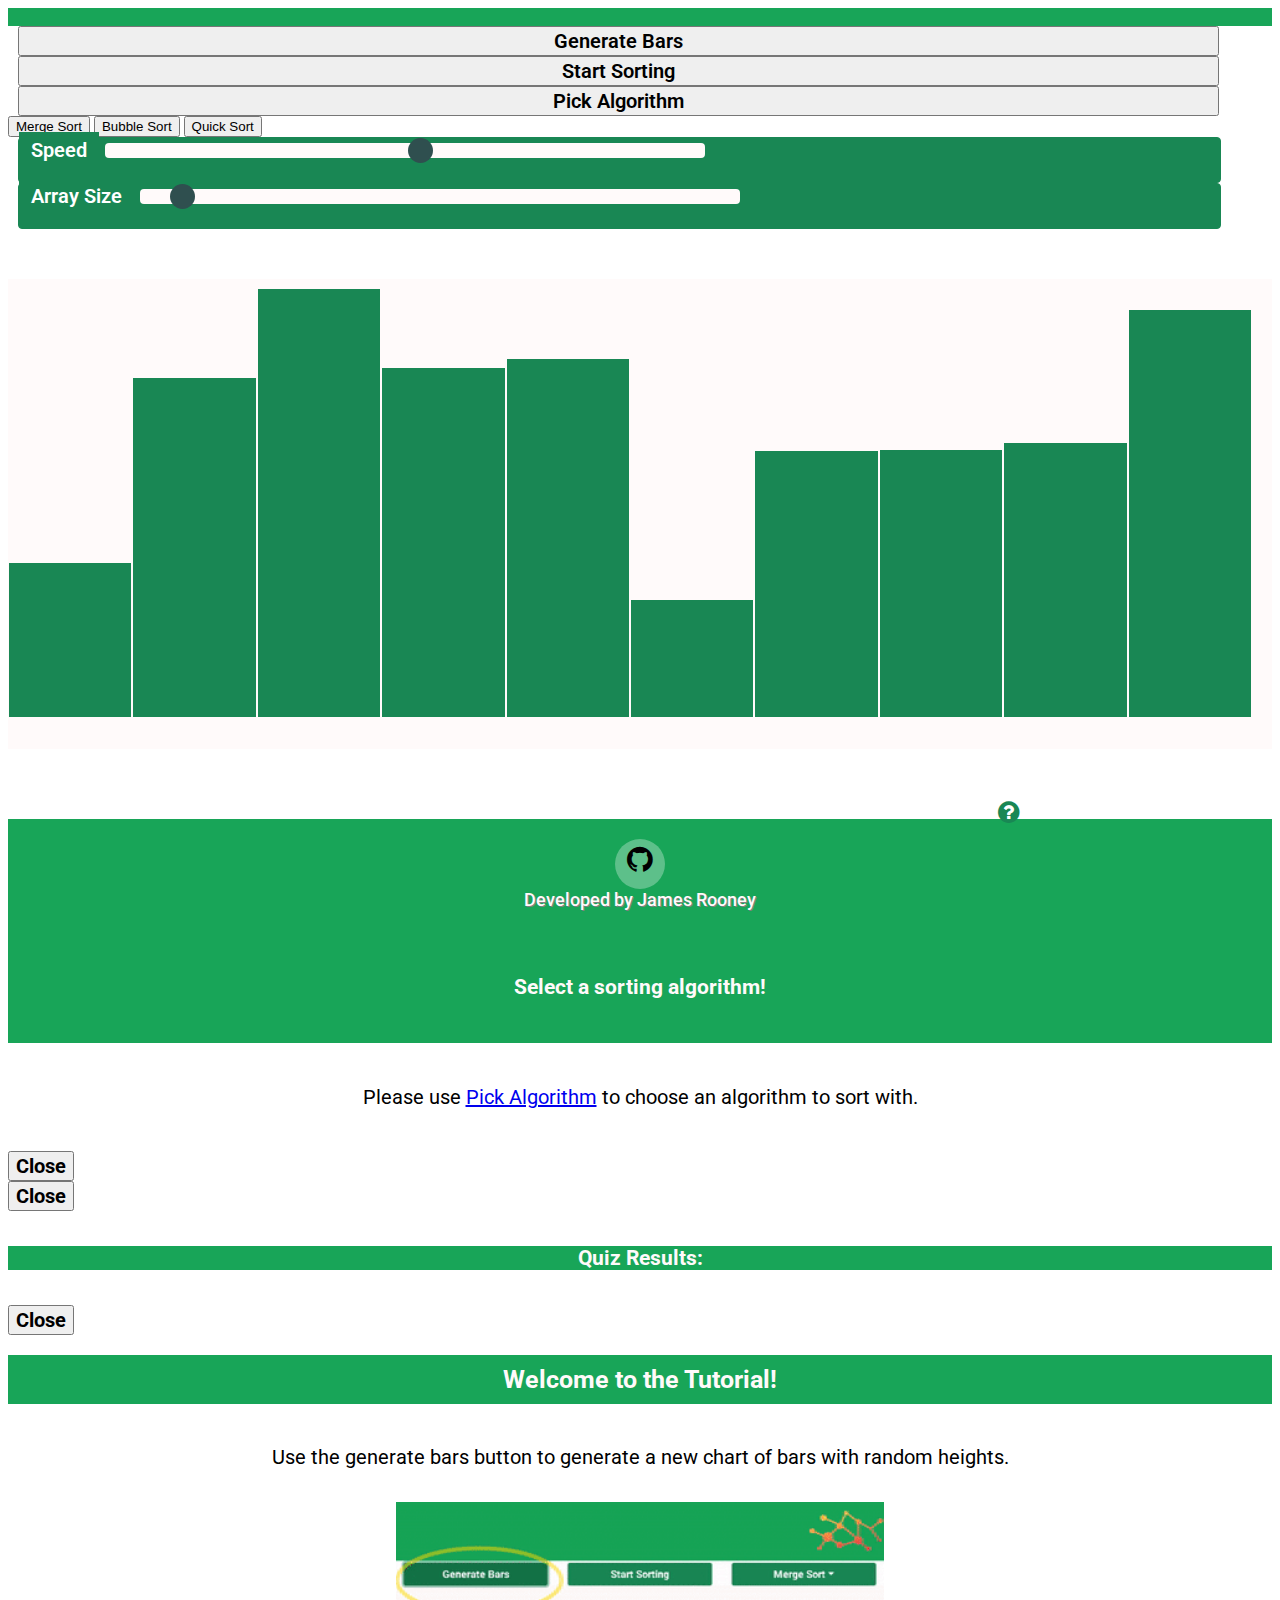
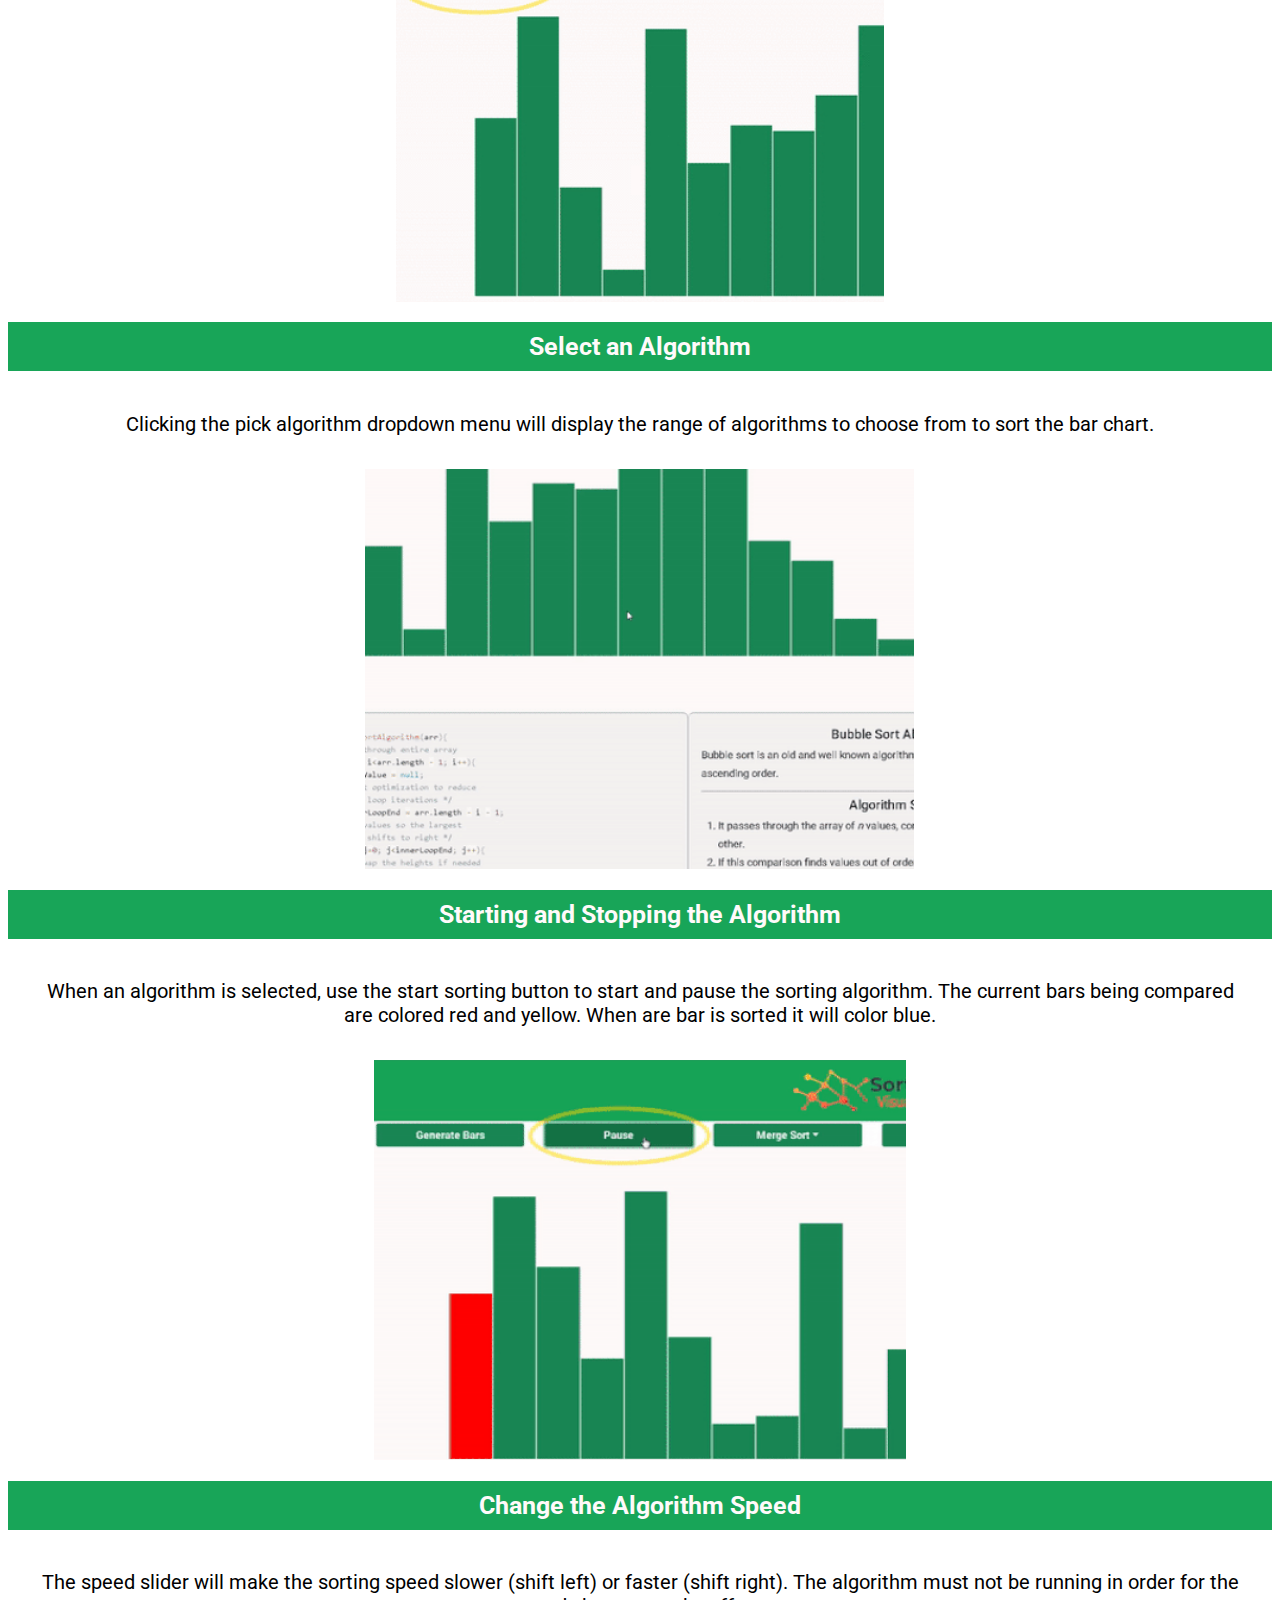
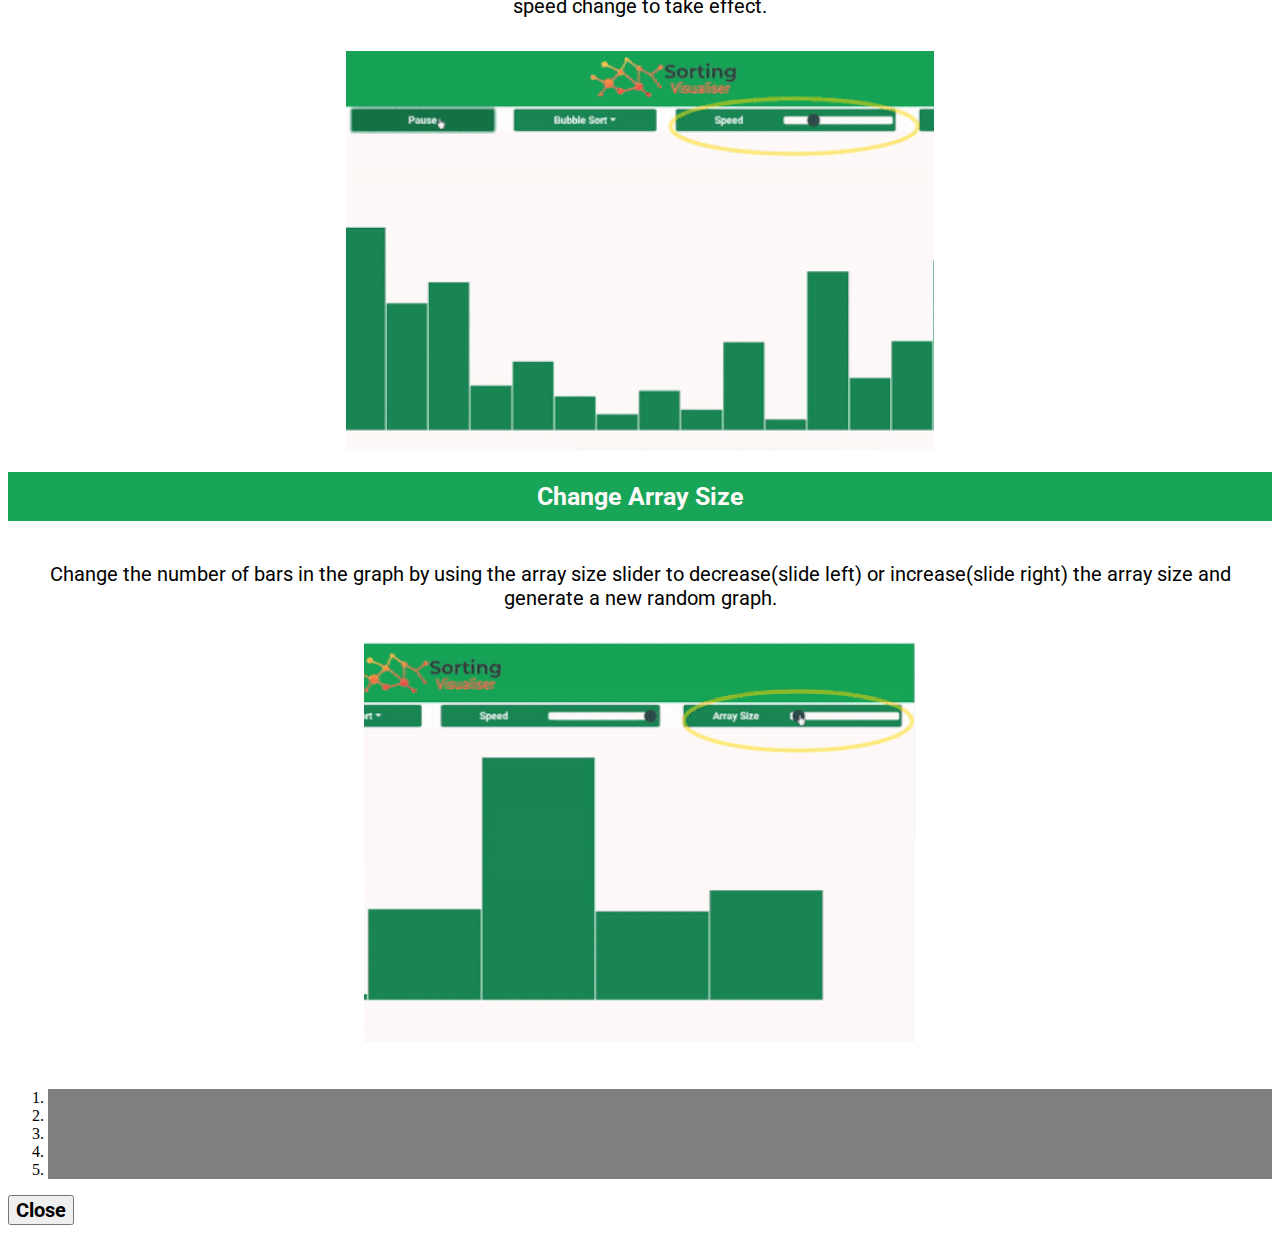
<file: index.html>
<!DOCTYPE html>
<html lang="en">
    
<head>
    <meta charset="UTF-8">
    <meta name="viewport" content="width=device-width, initial-scale=1.0">
    <meta name="description" content="Sorting Visualiser Home page">
    <meta name="keywords" content="Sorting, Algorithm, Mergesort, Quicksort, qsort, Bubble sort, arrays, tutorial, code, javascript, Visualiser, bar chart">
    <meta name="author" content="James Rooney">
    <link rel="icon" type="image/png" sizes="32x32" href="assets/images/favicons/favicon-32x32.png">
    <link rel="icon" type="image/png" sizes="16x16" href="assets/images/favicons/favicon-16x16.png">

    <link href="https://cdn.jsdelivr.net/npm/bootstrap@5.0.0-beta1/dist/css/bootstrap.min.css" rel="stylesheet" integrity="sha384-giJF6kkoqNQ00vy+HMDP7azOuL0xtbfIcaT9wjKHr8RbDVddVHyTfAAsrekwKmP1" crossorigin="anonymous"/>
    <link rel="stylesheet" href="https://stackpath.bootstrapcdn.com/font-awesome/4.7.0/css/font-awesome.min.css" integrity="sha384-wvfXpqpZZVQGK6TAh5PVlGOfQNHSoD2xbE+QkPxCAFlNEevoEH3Sl0sibVcOQVnN" crossorigin="anonymous"/>
    <link rel="stylesheet" href="assets/css/style.css">
    <link rel="stylesheet" href="assets/css/prism.css">
    <title>Sorting Visualiser | Home</title>
</head>

<body>
    <!-- Header Nav Bar and Company Logo -->
    <header class="header-nav-menu-bg-color">
        <nav id="header-nav-bar" class="navbar navbar-light">
            <a href="index.html" class="company-logo"></a>
        </nav>
    </header>

    <!-- Main Content Container -->
    <main>
        <!-- Chart Controls -->
        <div class="container-fluid">
            <div class="row">
                <div class="col-lg-2 col-md-4 col-sm-12 mt-1">
                    <button id="generateBars" type="button" class="dashboard-btn btn btn-success gen-bars-button button-text" aria-label="Generate Bars Button">Generate Bars</button>
                </div>
                <div class="col-lg-2 col-md-4 col-sm-12 mt-1">
                    <button id="sortBars" type="button" class="dashboard-btn btn btn-success sort-bars-button button-text" aria-label="Sort Button">Start Sorting</button>
                </div>
                <!-- Algorithm Select Drop Down Section -->
                <div class="col-lg-2 col-md-4 col-sm-12 mt-1">
                    <div class="btn-group select-algo-container">
                        <button id="selectAlgorithm" type="button" class="btn btn-success dropdown-toggle select-algo-button button-text" data-toggle="dropdown" aria-haspopup="true" aria-expanded="false">
                            Pick Algorithm
                        </button>
                        <div class="dropdown-menu dropdown-menu-right">
                            <button id="mergeSortSelect" class="dropdown-item" type="button">Merge Sort</button>
                            <button id="bubbleSortSelect" class="dropdown-item" type="button">Bubble Sort</button>
                            <button id="quickSortSelect" class="dropdown-item" type="button">Quick Sort</button>
                        </div>
                    </div>
                </div>
                
                <!-- Slider example at w3schools was used and modified for my needs-->
                <!-- Slider Controller Speed and Array Size Section -->
                <div class="col-lg-6">
                    <div class="row">
                        <div class="col-lg-6 col-md-12 col-sm-12 mt-1">
                            <div id="algorithmSpeedDiv" class="slidecontainer">
                                <label for="algorithmSpeed" class="algo-speed-slider button-text">Speed</label>
                                <input type="range" min="1" max="75" value="40" class="slider" name="algorithmSpeed" id="algorithmSpeed">
                            </div>
                        </div>
                        <div class="col-lg-6 col-md-12 col-sm-12 mt-1">
                            <div id="arraySizeDiv" class="slidecontainer">
                                <label for="arraySize" class="array-size-slider button-text">Array Size</label>
                                <input type="range" min="5" max="100" value="10" class="slider" name="arraySize" id="arraySize" >
                            </div>
                        </div>
                    </div>
                </div>
            </div>
        </div>
        
        <!-- Bar Chart -->
        <div class="container-fluid bar-chart-container-bg-color">
            <div id="bars-container" class="row no-padding">
                <div class="col-1"></div>
                <div id="bar-chart" class="col-10 no-padding"></div>
                <div class="col-1 no-padding">
                    <div id="tutorial">
                        <div id="tutorial-arrow" class="display-none"><p>Tutorial</p><div class="arrow-right"></div></div>
                        <a id="tutorial-help" href="#instructions" data-target="#instructions" data-toggle="modal" data-content="Some content inside the popover" class="nav-link"><i class="fa fa-question-circle hover-buttons" aria-hidden="true"></i><span class="sr-only">Help</span></a>
                    </div>
                </div>                
            </div>
        </div>
        
        <!-- Algorithm Code & Info -->
        <div class="container-fluid code-info-container-bg-color">
            <div class="row">
                <div class="col-1"></div>
                <div id="code-block" class="col-lg-5 col-12 mt-5">
                    <pre id="bubble-sort-pre" class="display-none"><code id="bubble-sort-code-block">
                    </code></pre> 
                    <pre id="merge-sort-pre" class="display-none"><code id="merge-sort-code-block">
                    </code></pre>
                    <pre id="quick-sort-pre" class="display-none"><code id="quick-sort-code-block">
                    </code></pre>
                </div>
                <div id="algo-info-block" class="col-lg-5 col-12 mt-5">
                    <div id="bubble-sort-info-block" class="display-none"></div>
                    <div id="merge-sort-info-block" class="display-none"></div>
                    <div id="quick-sort-info-block" class="display-none"></div>
                </div>
                <div class="col-1"></div>
            </div>
        </div>

        <!-- Quiz -->
        <div class="container-fluid">
            <p id="take-quiz-block">
            </p>
            <div class="row">
                <div class="col-1 d-none d-sm-block"></div>
                <div class="col-10-sm col-12">
                    <div class="collapse multi-collapse" id="multiCollapseExample2">
                        <div class="container-fluid">
                            <div class="row">
                                <div class="col-12">
                                    <div id="question-block"></div>
                                    <div id="answer-choices-block"></div>
                                </div>
                                <div class="col-12">
                                    <div id="nav-questions-block"></div>
                                </div>
                                <div class="col-12">
                                    <div id="answer-reveal-block"></div>
                                </div>
                                <div class="col-12">
                                    <div id="quiz-results-block"></div>
                                </div>
                            </div>
                        </div>
                    </div>
                </div>
                <div class="col-1 d-none d-sm-block"></div>
            </div>
        </div>
    </main>

    <!-- Footer Social Links & Copyright -->
    <footer class="footer-menu-bg-color">
        <div class="container">
            <div class="row">
                <div class="col-12 developer-info">
                    <a href="https://github.com/jamesr1775/Sorting-Visualiser"  target="_blank"><i class="fa fa-github hover-buttons" aria-hidden="true"></i><span class="sr-only">GitHub Repo</span></a>
                    <p class="social-media-text uppercase">Developed by James Rooney</p>
                </div>
            </div>
        </div>
    </footer>

    <!-- Initial Code for all Modals was taken from bootstrap examples and modified for my needs -->
    <!-- Select Algorithm Error Modal -->
    <div class="modal fade" id="select-algorithm" tabindex="-1" role="dialog" aria-labelledby="select-algorithm" aria-hidden="true">
        <div class="modal-dialog modal-dialog-centered " role="document">
            <div class="modal-content">
                <div id="no-algo-header-modal" class="modal-header">
                    <h5 class="modal-title reply-header">Select a sorting algorithm!</h5>
                </div>
                <div id="no-algo-body-modal" class="modal-body">
                        <p>Please use <a href="#" role="button" class="btn btn-success popover-test" title="Pick Algorithm" data-content="Popover body content is set in this attribute.">Pick Algorithm</a> to choose an algorithm to sort with.</p>
                </div>
                <div class="modal-footer center-btn">
                    <button type="button" class="btn btn-success  close-btn" data-dismiss="modal">Close</button>
                </div>
            </div>
        </div>
    </div>
    <!-- Question Answered Results Modal -->
    <div class="modal fade" id="question-result" tabindex="-1" role="dialog" aria-labelledby="question-result" aria-hidden="true">
        <div class="modal-dialog modal-dialog-centered " role="document">
            <div class="modal-content">
                <div id="question-modal-header">
                </div>
                <div id="question-modal-result" class="modal-body text-center">
                </div>
                <div id="question-modal-footer" class="modal-footer center-btn">
                    <button type="button" class="btn btn-success  close-btn" data-dismiss="modal">Close</button>
                </div>
            </div>
        </div>
    </div>
    <!-- Quiz Results Modal -->
    <div class="modal fade" id="quiz-results" tabindex="-1" role="dialog" aria-labelledby="select-algorithm" aria-hidden="true">
        <div class="modal-dialog modal-dialog-centered " role="document">
            <div class="modal-content">
                <div id="quiz-header-modal" class="modal-header">
                    <h5 class="modal-title">Quiz Results:</h5>
                </div>
                <div id="quiz-results-modal" class="modal-body">

                </div>
                <div id="quiz-footer-modal" class="modal-footer center-btn">
                    <button type="button" class="btn btn-success  close-btn" data-dismiss="modal">Close</button>
                </div>
            </div>
        </div>
    </div>
    <!-- Tutorial Modal -->
    <div class="modal fade" id="instructions" tabindex="-1" role="dialog" aria-labelledby="instructions" aria-hidden="true">
        <div class="modal-dialog modal-dialog-centered " role="document">
            <div class="modal-content">
                <div id="instructions-modal" class="modal-body">
                    <!-- Initial Code for the carousel was taken from bootstrap examples and modified for my needs -->
                    <div id="tutorialCarousel" class="carousel slide" data-interval="false">
                        <div class="carousel-inner">
                            <!-- Welcome To Tutorial Section -->
                            <div class="carousel-item active">                                
                                <h2 class="instruction-header">Welcome to the Tutorial!</h2>
                                <p class="instruction-text">Use the generate bars button to generate a new chart of bars with random heights.</p>
                                <div id="gen-bars-gif" class="instructions-gif"></div>
                            </div>
                            <!-- Select Algorithm Section -->
                            <div class="carousel-item">
                                <h2 class="instruction-header">Select an Algorithm</h2>
                                <p class="instruction-text">Clicking the pick algorithm dropdown menu will display the range of algorithms to choose from to sort the bar chart.</p>
                                <div id="algo-select-gif" class="instructions-gif"></div>
                            </div>
                            <!-- Start/Stop Section -->
                            <div class="carousel-item">
                                <h2 class="instruction-header">Starting and Stopping the Algorithm</h2>
                                <p class="instruction-text">When an algorithm is selected, use the start sorting button to start and pause the sorting algorithm.
                                   The current bars being compared are colored red and yellow. When are bar is sorted it will color blue. 
                                </p>
                                <div id="start-stop-gif" class="instructions-gif"></div>
                            </div>
                            <!-- Algorithm Speed Section -->
                            <div class="carousel-item">
                                <h2 class="instruction-header">Change the Algorithm Speed</h2>
                                <p class="instruction-text">The speed slider will make the sorting speed slower (shift left) or faster (shift right). 
                                   The algorithm must not be running in order for the speed change to take effect.</p>
                                <div id="algo-speed-gif" class="instructions-gif"></div>
                            </div>
                            <!-- Array Size Section -->
                            <div class="carousel-item">
                                <h2 class="instruction-header">Change Array Size</h2>
                                <p class="instruction-text">Change the number of bars in the graph by using the array size slider to decrease(slide left) or increase(slide right) the array size and generate a new random graph.</p>
                                <div id="array-size-gif" class="instructions-gif"></div>
                            </div>                            
                        </div>
                        <!-- Carousel Section -->
                        <a class="carousel-control-prev" href="#tutorialCarousel" role="button" data-slide="prev">
                            <span class="carousel-control-prev-icon" aria-hidden="true"></span>
                            <span class="sr-only">Previous</span>
                        </a>
                        <a class="carousel-control-next" href="#tutorialCarousel" role="button" data-slide="next">
                            <span class="carousel-control-next-icon" aria-hidden="true"></span>
                            <span class="sr-only">Next</span>
                        </a>
                        <ol class="carousel-indicators">
                            <li data-target="#tutorialCarousel" data-slide-to="0" class="active"></li>
                            <li data-target="#tutorialCarousel" data-slide-to="1"></li>
                            <li data-target="#tutorialCarousel" data-slide-to="2"></li>
                            <li data-target="#tutorialCarousel" data-slide-to="3"></li>
                            <li data-target="#tutorialCarousel" data-slide-to="4"></li>
                        </ol>
                    </div>
                </div>
                <div id="instructions-footer-modal" class="modal-footer center-btn">
                    <button id="tutorial-close-btn" type="button" class="btn btn-success close-btn" data-dismiss="modal">Close</button>
                </div>
            </div>
        </div>
    </div>
    <script src="https://ajax.googleapis.com/ajax/libs/jquery/3.4.1/jquery.min.js"></script>
    <script src="https://cdn.jsdelivr.net/npm/popper.js@1.16.0/dist/umd/popper.min.js" integrity="sha384-Q6E9RHvbIyZFJoft+2mJbHaEWldlvI9IOYy5n3zV9zzTtmI3UksdQRVvoxMfooAo" crossorigin="anonymous"></script>
    <script src="https://stackpath.bootstrapcdn.com/bootstrap/4.4.1/js/bootstrap.min.js" integrity="sha384-wfSDF2E50Y2D1uUdj0O3uMBJnjuUD4Ih7YwaYd1iqfktj0Uod8GCExl3Og8ifwB6" crossorigin="anonymous"></script>
    <script type="text/javascript" src="assets/js/sorting-algorithms/bubble-sort.js"></script>
    <script type="text/javascript" src="assets/js/sorting-algorithms/merge-sort.js"></script>
    <script type="text/javascript" src="assets/js/sorting-algorithms/quick-sort.js"></script>
    <script type="text/javascript" src="assets/js/bars-charting.js"></script>
    <script type="text/javascript" src="assets/js/quiz-generation.js"></script>
    <script src="assets/js/prism.js"></script>
</body>

</html>
</file>
<file: assets/css/style.css>
@import url('https://fonts.googleapis.com/css?family=Roboto:100,200,300,400,500,600,700|Roboto:100,200,300,400,500,600,700');

/*********************** Colors Section ***********************/
.header-nav-menu-bg-color{
    background-color: #18A558;
}
.bar-chart-container-bg-color{
    background-color: snow;
}
.code-info-container-bg-color{
    background-color: snow;
}
.footer-menu-bg-color{
    background-color: #18A558;
}

/*********************** Header Section ***********************/
.company-logo{
    background: url("../images/sorting-visualiser-logo.png");
    min-height: 100px;
    height: auto;
    width: 300px;
    background-position: center;
    background-repeat: no-repeat;
    background-size:contain;
    margin-left: calc(50% - 150px);
}

/*********************** Chart Section ***********************/
.single-bar{
    display: inline-block;
    margin: 10px 1px 0px 1px;
    width: 10px;
    height: 100px;
    background-color: #198754;
}
#bar-chart{
    margin-top: 50px;
    margin-bottom: 50px;
}
.no-padding {
    padding: 0 !important;
}
#tutorial-help{
    font-size: 25px;
    color: #198754;
    padding: 0;
}
#tutorial{
    display: flex;
    float: right;
    margin-right: 20%;
}
.arrow-right{
    width: 0;
    height: 0;
    margin-right: 5px;
    margin-left: 5px;
    margin-top: calc(25% - 10px);
    border-top: 5px solid transparent;
    border-bottom: 5px solid transparent;
    border-left: 10px solid #198754;
}
.center-btn{
    justify-content:center !important;
}
.close-btn{
    font-size: 20px;
    font-weight: 700;
    font-family: "Roboto", sans-serif;    
}
.display-none{
    display: none !important;
}
.display-flex{
    display: flex !important;
}
#tutorial-arrow{
    font-size: 20px;
    font-weight: 700;
    font-family: "Roboto", sans-serif;
    background-color: #f5f2f0;
    border-radius: 10px;
}
#tutorial-arrow p{
    margin: 0;
    padding: 2px;
}

/*********************** Chart Buttons Section ***********************/
.gen-bars-button{
    width: 95%;
    margin-left: 10px;
}
.sort-bars-button{
    width: 95%;
    margin-left: 10px;
}
.select-algo-button{
    width: 95%;
    margin-left: 10px;
}
.select-algo-container{
    display: block;
}
.slidecontainer {
    width: 95%;
    margin-left: 10px;
    border: 1px solid #198754;
    background-color: #198754;
    border-radius: .25rem;
    height: 44px;
}
.slider {
    -webkit-appearance: none;
    appearance: none;
    width: 50%;
    height: 15px;
    vertical-align: middle;
    background: snow;
    outline: none;
    -webkit-transition: .2s;
    transition: opacity .2s;
    border-radius: .25rem;
}
.slider:hover {
    opacity: 0.7;
}
.slider::-webkit-slider-thumb {
    -webkit-appearance: none;
    appearance: none;
    width: 25px;
    height: 25px;
    background: darkslategray;
    cursor: pointer;
    border-radius: 1rem;
}
.slider::-moz-range-thumb {
    width: 25px;
    height: 25px;
    background: darkslategray;
    cursor: pointer;
    border-radius: 1rem;
}
.algo-speed-slider{
    width: 48%;    
    text-align: center;
    background-color: #198754;
    color: #fff;
    vertical-align: middle;
    padding: .375rem .75rem;
}
.array-size-slider{
    width: 48%;
    text-align: center;
    background-color: #198754;
    color: #fff;
    vertical-align: middle;
    padding: .375rem .75rem;
}
.disabled-div{
    color: #fff;
    background-color: #198754;
    border-color: #198754;
    opacity: .65;
}
/*********************** Code Section ***********************/
.code-block-div{
    padding: 10px;
    border: 1px solid slategray;
    border-radius: 10px;
    background-color: #f5f2f0;
}
.algo-info-div{
    background-color: #f5f2f0;
    padding: 25px;
    border: 1px solid slategray;
    border-radius: 10px;
    font-size: 20px;
    line-height: 2;
    font-weight: 400;
    font-family: "Roboto", sans-serif;
}

/*********************** Quiz Section ***********************/
#take-quiz-btn{
    font-size: 20px;
    width: 150px;
    margin-left: calc(50% - 75px);
    margin-top: 20px;
}
#question{
    padding: 22px;
    background: #f5f2f0;
    font-size: 20px;
    font-weight: 500;
    text-align: center;
    border: 1px solid slategray;
    border-radius: 10px;
}
#answer-choices-block input[type=radio] {
    display: none;
}
#answer-choices-block label { 
    display: inline-block;
    margin: 10px 0;
    padding: 10px;
    text-align: center;
    background-color: cornflowerblue;
    color: snow;
    font-size: 20px;
    font-weight: 900;
    font-family: "Roboto", sans-serif;
    width: 100%;
    cursor: grab;
    border-radius:5px;
}
.correct-answer{
    background: rgb(0, 135, 35) !important;
}
.incorrect-answer{
    background: rgb(255, 70, 70) !important;
}
#answer-choices-block label:hover {
    background: coral;
}
#answer-choices-block input[type=radio]:checked + label {
    background: darkcyan;
    color:snow;
}
.answer-radio{
    border-radius: 5%;
}
#results-table th, td {
    padding:0 10px;
    border: 1px solid black;
    border-radius: 10px;
}
.check-mark{
    color: green;
    font-size: 50px
}
.cross-mark {
    color: red;
    font-size: 50px;
}
#nav-questions-block{
    margin-top: 10px;
    margin-bottom: 10px;
    padding: 0;
    display: flex;
}
#prev-question{
    padding:2px;
    width: 150px;
    box-shadow: 2px 2px darkslategray;
    margin-right: 5px;
}
#next-question{
    padding:2px;
    width: 150px;
    box-shadow: 2px 2px darkslategray;
    margin-left: 5px;
}
#answer-reveal-block{
    font-family: "Roboto", sans-serif;
}
#answer-reveal-block button{
    padding: 2px;
    height: 40px;
    width: 200px;
    margin-left: calc(50% - 100px);
}
.answer-reveal-text{
    padding: 10px ;
    background-color: #f5f2f0;
    border: 1px solid slategray;
    border-radius: 10px;
    font-size: 20px;
    font-weight: 400;
    font-family: "Roboto", sans-serif;
}
#quiz-results-block{
    font-family: "Roboto", sans-serif;
    display: flex;
    margin-bottom: 10px;
    margin-left: calc(50% - 210px);
}
#quiz-results-block button{
    font-size: 20px;
    font-weight: 600;
    margin: 5px;
    padding: 2px;
    height: 40px;
    width: 200px;
}
#question-modal-result{
    font-size: 25px;
    font-weight: 600;
}
#question-modal-header{
    background-color: #18A558;
}
#quiz-header-modal{
    color:snow;
    background-color: #18A558;
    font-family: "Roboto", sans-serif;
    font-size: 25px;
    font-weight: 700;
    text-align: center;
    display: block !important;
}
#quiz-results-modal{
    font-family: "Roboto", sans-serif;
    font-size: 20px;
    font-weight: 400;
}
#score-fraction{
    font-family: "Roboto", sans-serif;
    font-size: 25px;
    font-weight: 600;
    text-align: center;
    margin-top: 10px;
    margin-top: 0;
}

/*********************** Footer Section ***********************/
footer{
    padding: 10px;
}
.developer-info{
    margin: 10px 0 10px 0;
    text-align: center;
}
.developer-info a i{
    font-size: 30px;
    width: 40px;
    height: 40px;
    color: black;
    padding: 5px;
    border-radius: 50%;
    background-color: rgba(255, 255, 255, 0.3);
}
.developer-info p{
    font-family: "Roboto", sans-serif;
    font-size: 18px;
    font-weight: 500;
    margin: 0;
    color: snow;
    text-align: center;
    text-shadow:1px 1px gray;
}

/*********************** General ***********************/
.text-center{
    text-align: center;
    font-size: 25px;
}
.button-text{
    font-size: 20px;
    font-weight: 600;
    font-family: "Roboto", sans-serif;
}
.horizontal-divider{
    background-color: slategray;
}
.horizontal-divider hr{
    margin-bottom: 10px;
    margin-top: 10px;
    padding: 0
}
.hover-buttons:hover {
  background-color: cornflowerblue;
  border-radius: 1rem;
}

/*********************** Select Algo Error Modal ***********************/
#no-algo-header-modal{
    color:snow;
    background-color: #18A558;
    font-family: "Roboto", sans-serif;
    font-size: 25px;
    font-weight: 700;
    padding: 10px;
    text-align: center; 
}
#no-algo-body-modal{
    font-family: "Roboto", sans-serif;
    font-size: 20px;
    font-weight: 400;
    padding: 20px;
    margin: 2px;
    border-radius: 10px;
    text-align: center;
}
/*********************** Instructions Modal ***********************/
.modal-body{
    padding: 0;
}
.instruction-header{
    color:snow;
    background-color: #18A558;
    font-family: "Roboto", sans-serif;
    font-size: 25px;
    font-weight: 700;
    padding: 10px;
    text-align: center;
}
.instructions-gif{
    margin: 1%;
    width: 98%;
    height: 400px;
    background-repeat: no-repeat;
    background-size: contain;
    background-position: center;
    border-radius: 2%;
}
.instruction-text{
    font-family: "Roboto", sans-serif;
    font-size: 20px;
    font-weight: 400;
    padding: 20px;
    margin: 2px;
    border-radius: 10px;
    text-align: center;
}
#gen-bars-gif{
    background-image: url("../images/gen-bars.gif");
}
#algo-select-gif{
    background-image: url("../images/algo-select.gif");
}
#start-stop-gif{
    background-image: url("../images/start-stop.gif");
}
#algo-speed-gif{
    background-image: url("../images/algo-speed.gif");
}
#array-size-gif{
    background-image: url("../images/array-size.gif");
}
.carousel-control-next-icon {
    background-color: black;
}
.carousel-control-prev-icon {
    background-color: black;
}
.carousel-control-next {
    position: relative;
    display: inline-block;
    left: 35%;
}
.carousel-control-prev {
    position: relative;
    display: inline-block;
    left: 35%;
}
.carousel-indicators {
    position: relative;
}
.carousel-indicators li {
    background-color: gray;
}
.carousel-item {
    transition: transform .3s ease-in;
}

/*********************** Media Queries ***********************/

/*********** Smart Phones Only ***********/
@media screen and (max-width:767px){
    #tutorial{
        margin-right:40%;
    }
    .code-block-div{
        font-size: 12px;
        padding: 0;
        width: 98%;
        margin: 1%;
    }
    .algo-info-div{
        width: 98%;
        margin: 1%;
    }  
    pre[class*="language-"] {
        padding: 0.2em !important;
        margin:1px !important;
    }
    .gen-bars-button{
        width: 96.5%;
    }
    .sort-bars-button{
        width: 96.5%;
    }
    .select-algo-button{
        width: 96.5%;
    }
    #quiz-results-block{
        margin-left: calc(50% - 160px);
    }
    #quiz-results-block button{
        width: 150px;
    }
    .slidecontainer{
        width: 96.5%;
    }
    #nav-questions-block{
        margin-left: calc(50% - 155px);
    }
    #bubble-sort-pre, #merge-sort-pre , #quick-sort-pre{
        background: none;
    }
}
@media screen and (max-width:500px){
    .instruction-header{
        font-size: 20px;
        padding: 5px;
    }
    .instructions-gif{
        height: 300px;
    }
    .instruction-text{
        font-size: 15px;
        padding: 10px;
    }
}
@media screen and (max-width:400px){
    #nav-questions-block{
        margin-left: calc(50% - 105px);
    }
    #prev-question{
        width: 100px;

    }
    #next-question{
        width: 100px;
    }
    .algo-info-div{
        font-size: 15px;
        line-height: 1.5;
        width: 95%;
        margin: 2.5%;
    }
    .code-block-div{
        width: 95%;
        margin: 2.5%;
    }
    #question{
        font-size: 15px;
    }
    #quiz-results-block{
        margin-left: calc(50% - 110px);
    }
    #quiz-results-block button{
        width: 100px;
        font-size: 15px;
    }
    .instructions-gif{
        height: 230px;
    }
    #bar-chart{
        margin-top: 10px;
    }
}

/*********** Tablets ***********/
@media screen and (max-width:991px) and (min-width: 768px){
    #bar-chart {
        margin-top: 25px;
        margin-bottom: 25px;
    }
    .code-block-div{
        width: 98%;
        margin: 1%;
    }
    .algo-info-div{
        width: 98%;
        margin: 1%;
    }
    .slidecontainer{
        width: 99%;
    }
} 

/*********** Laptops & Desktops ***********/
@media screen and (max-width:1250px){
    .button-text{
        font-size: 15px;
        font-weight: 800;
    }
    .slidecontainer {
        height: 36px;
    }
}
@media screen and (min-width:768px){
    #prev-question{
        width: 200px;
        box-shadow: 2px 2px darkslategray;
        margin-right: 5px;
    }
    #next-question{
        width: 200px;
        box-shadow: 2px 2px darkslategray;
        margin-left: 5px;
    }
    #nav-questions-block{
        margin-left: calc(50% - 205px);
    }
}
@media screen and (min-width:992px){
    .algo-info-div{
        font-size: 20px;
        line-height: 1.75;
        border-left: none;
    }
}
@media screen and (max-width:991px){
    .gen-bars-button{
        width: 96.5%;
    }
    .sort-bars-button{
        width: 96.5%;
    }
    .select-algo-button{
        width: 96.5%;
    }
}
</file>
<file: assets/css/prism.css>
/* PrismJS 1.23.0
https://prismjs.com/download.html#themes=prism&languages=markup+css+clike+javascript */
/**
 * prism.js default theme for JavaScript, CSS and HTML
 * Based on dabblet (http://dabblet.com)
 * @author Lea Verou
 */

code[class*="language-"],
pre[class*="language-"] {
	color: black;
	background: none;
	text-shadow: 0 1px white;
	font-family: Consolas, Monaco, 'Andale Mono', 'Ubuntu Mono', monospace;
	font-size: 1em;
	text-align: left;
	white-space: pre;
	word-spacing: normal;
	word-break: normal;
	word-wrap: normal;
	line-height: 1.5;

	-moz-tab-size: 4;
	-o-tab-size: 4;
	tab-size: 4;

	-webkit-hyphens: none;
	-moz-hyphens: none;
	-ms-hyphens: none;
	hyphens: none;
}

pre[class*="language-"]::-moz-selection, pre[class*="language-"] ::-moz-selection,
code[class*="language-"]::-moz-selection, code[class*="language-"] ::-moz-selection {
	text-shadow: none;
	background: #b3d4fc;
}

pre[class*="language-"]::selection, pre[class*="language-"] ::selection,
code[class*="language-"]::selection, code[class*="language-"] ::selection {
	text-shadow: none;
	background: #b3d4fc;
}

@media print {
	code[class*="language-"],
	pre[class*="language-"] {
		text-shadow: none;
	}
}

/* Code blocks */
pre[class*="language-"] {
	padding: 1em;
	margin: .5em 0;
	overflow: auto;
}

:not(pre) > code[class*="language-"],
pre[class*="language-"] {
	background: #f5f2f0;
}

/* Inline code */
:not(pre) > code[class*="language-"] {
	padding: .1em;
	border-radius: .3em;
	white-space: normal;
}

.token.comment,
.token.prolog,
.token.doctype,
.token.cdata {
	color: slategray;
}

.token.punctuation {
	color: #999;
}

.token.namespace {
	opacity: .7;
}

.token.property,
.token.tag,
.token.boolean,
.token.number,
.token.constant,
.token.symbol,
.token.deleted {
	color: #905;
}

.token.selector,
.token.attr-name,
.token.string,
.token.char,
.token.builtin,
.token.inserted {
	color: #690;
}

.token.operator,
.token.entity,
.token.url,
.language-css .token.string,
.style .token.string {
	color: #9a6e3a;
	/* This background color was intended by the author of this theme. */
	background: hsla(0, 0%, 100%, .5);
}

.token.atrule,
.token.attr-value,
.token.keyword {
	color: #07a;
}

.token.function,
.token.class-name {
	color: #DD4A68;
}

.token.regex,
.token.important,
.token.variable {
	color: #e90;
}

.token.important,
.token.bold {
	font-weight: bold;
}
.token.italic {
	font-style: italic;
}

.token.entity {
	cursor: help;
}
</file>
